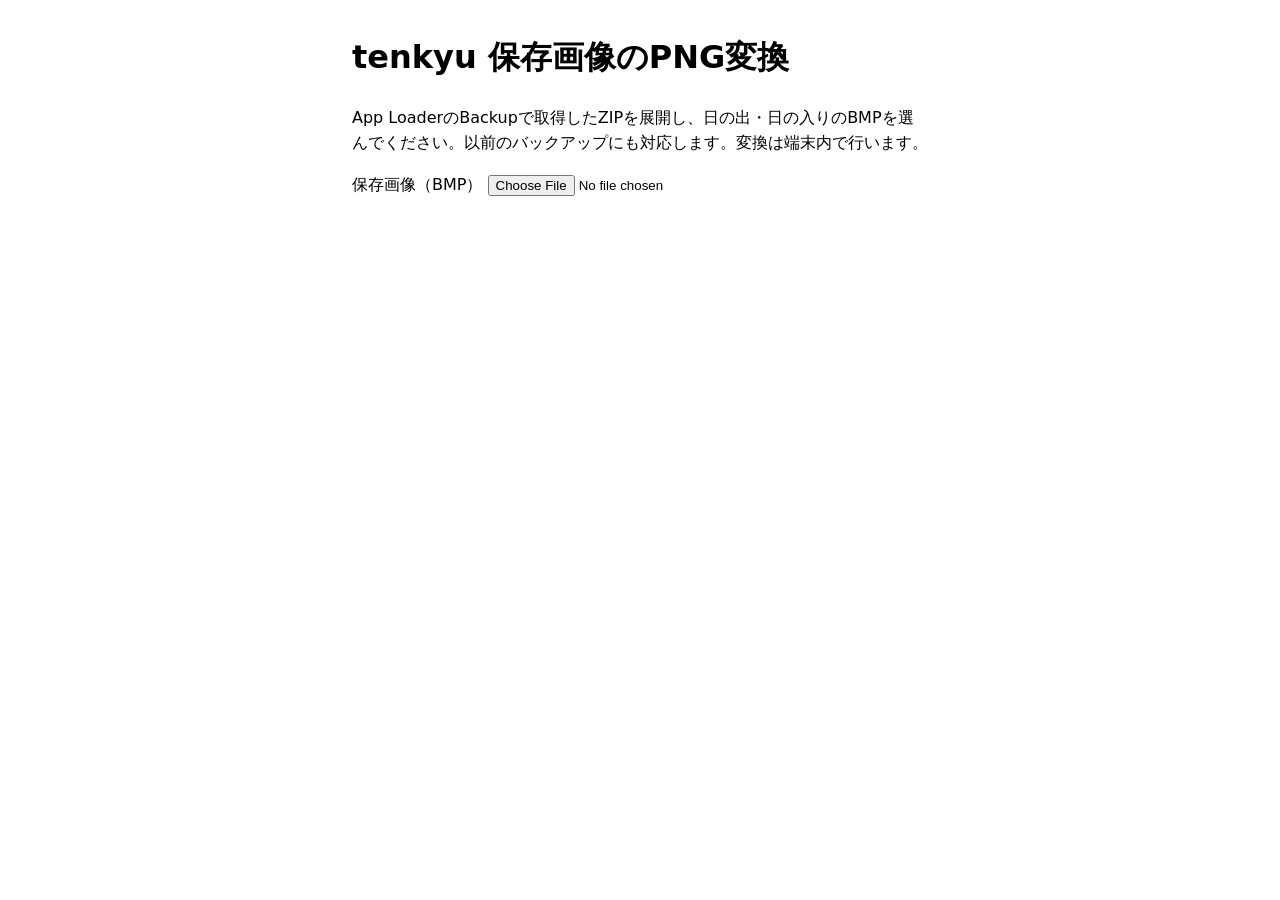
<file: tenkyu-capture.html>
<!doctype html>
<html lang="ja">
<head>
<meta charset="utf-8">
<meta name="viewport" content="width=device-width, initial-scale=1">
<title>tenkyu 保存画像のPNG変換</title>
<style>
  body { font: 1rem/1.6 system-ui, sans-serif; max-width: 36rem; margin: 2rem auto; padding: 0 1rem; }
  canvas { display: block; width: min(100%, 264px); margin: 1rem 0; image-rendering: pixelated; }
  a[download] { display: inline-block; padding: .6rem .9rem; background: #3828ac; color: white; border-radius: .4rem; }
  [hidden] { display: none !important; }
</style>
</head>
<body>
<main>
  <h1>tenkyu 保存画像のPNG変換</h1>
  <p>App LoaderのBackupで取得したZIPを展開し、日の出・日の入りのBMPを選んでください。以前のバックアップにも対応します。変換は端末内で行います。</p>
  <label for="capture">保存画像（BMP）</label>
  <input id="capture" type="file" accept=".bmp">
  <p id="status" role="status"></p>
  <canvas id="preview" hidden aria-label="時計画面のプレビュー"></canvas>
  <a id="download" hidden>PNGをダウンロード</a>
</main>
<script>
  function hasBitmapSize(bytes) {
    return bytes.length >= 26 && bytes[0] === 66 && bytes[1] === 77 &&
      new DataView(bytes.buffer, bytes.byteOffset, bytes.byteLength).getUint32(2, true) === bytes.length;
  }

  function decodeCapture(bytes) {
    if (!hasBitmapSize(bytes)) {
      // Existing Backup ZIPs encoded the watch's binary string as UTF-8.
      const decoded = new TextDecoder("utf-8", {fatal: true}).decode(bytes);
      if (/[^\u0000-\u00ff]/.test(decoded)) throw new Error("Invalid byte");
      bytes = Uint8Array.from(decoded, char => char.charCodeAt(0));
      if (!hasBitmapSize(bytes)) throw new Error("Invalid BMP size");
    }

    const view = new DataView(bytes.buffer, bytes.byteOffset, bytes.byteLength);
    const offset = view.getUint32(10, true);
    const headerSize = view.getUint32(14, true);
    // Espruino's Bangle.js 2 screen capture uses a 4-bit BITMAPCOREHEADER.
    const width = view.getUint16(18, true);
    const height = view.getUint16(20, true);
    if (headerSize !== 12 || width !== 176 || height !== 176 ||
        view.getUint16(22, true) !== 1 || view.getUint16(24, true) !== 4 ||
        offset < 26 + 16 * 3 || offset + 88 * height !== bytes.length) {
      throw new Error("Unsupported tenkyu BMP");
    }
    const pixels = new Uint8ClampedArray(width * height * 4);
    for (let y = 0; y < height; y++) {
      const row = offset + (height - 1 - y) * 88;
      for (let x = 0; x < width; x++) {
        const pair = bytes[row + (x >> 1)];
        const color = 26 + 3 * ((x & 1) ? pair & 15 : pair >> 4);
        const pixel = (y * width + x) * 4;
        pixels[pixel] = bytes[color + 2];
        pixels[pixel + 1] = bytes[color + 1];
        pixels[pixel + 2] = bytes[color];
        pixels[pixel + 3] = 255;
      }
    }
    return {width, height, pixels};
  }

  const picker = document.getElementById("capture");
  const preview = document.getElementById("preview");
  const download = document.getElementById("download");
  const status = document.getElementById("status");
  picker.addEventListener("change", async () => {
    const file = picker.files[0];
    preview.hidden = download.hidden = true;
    status.textContent = "";
    if (!file) return;
    try {
      if (file.size > 65536) throw new Error("Unexpected file size");
      const capture = decodeCapture(new Uint8Array(await file.arrayBuffer()));
      if (picker.files[0] !== file) return;
      preview.width = capture.width;
      preview.height = capture.height;
      preview.getContext("2d").putImageData(new ImageData(capture.pixels, capture.width, capture.height), 0, 0);
      download.href = preview.toDataURL("image/png");
      download.download = file.name.replace(/\.bmp$/i, "") + ".png";
      preview.hidden = download.hidden = false;
    } catch (error) {
      if (picker.files[0] === file)
        status.textContent = "変換できませんでした。Backupから取り出した元のBMPを選んでください。";
    }
  });
</script>
</body>
</html>
</file>
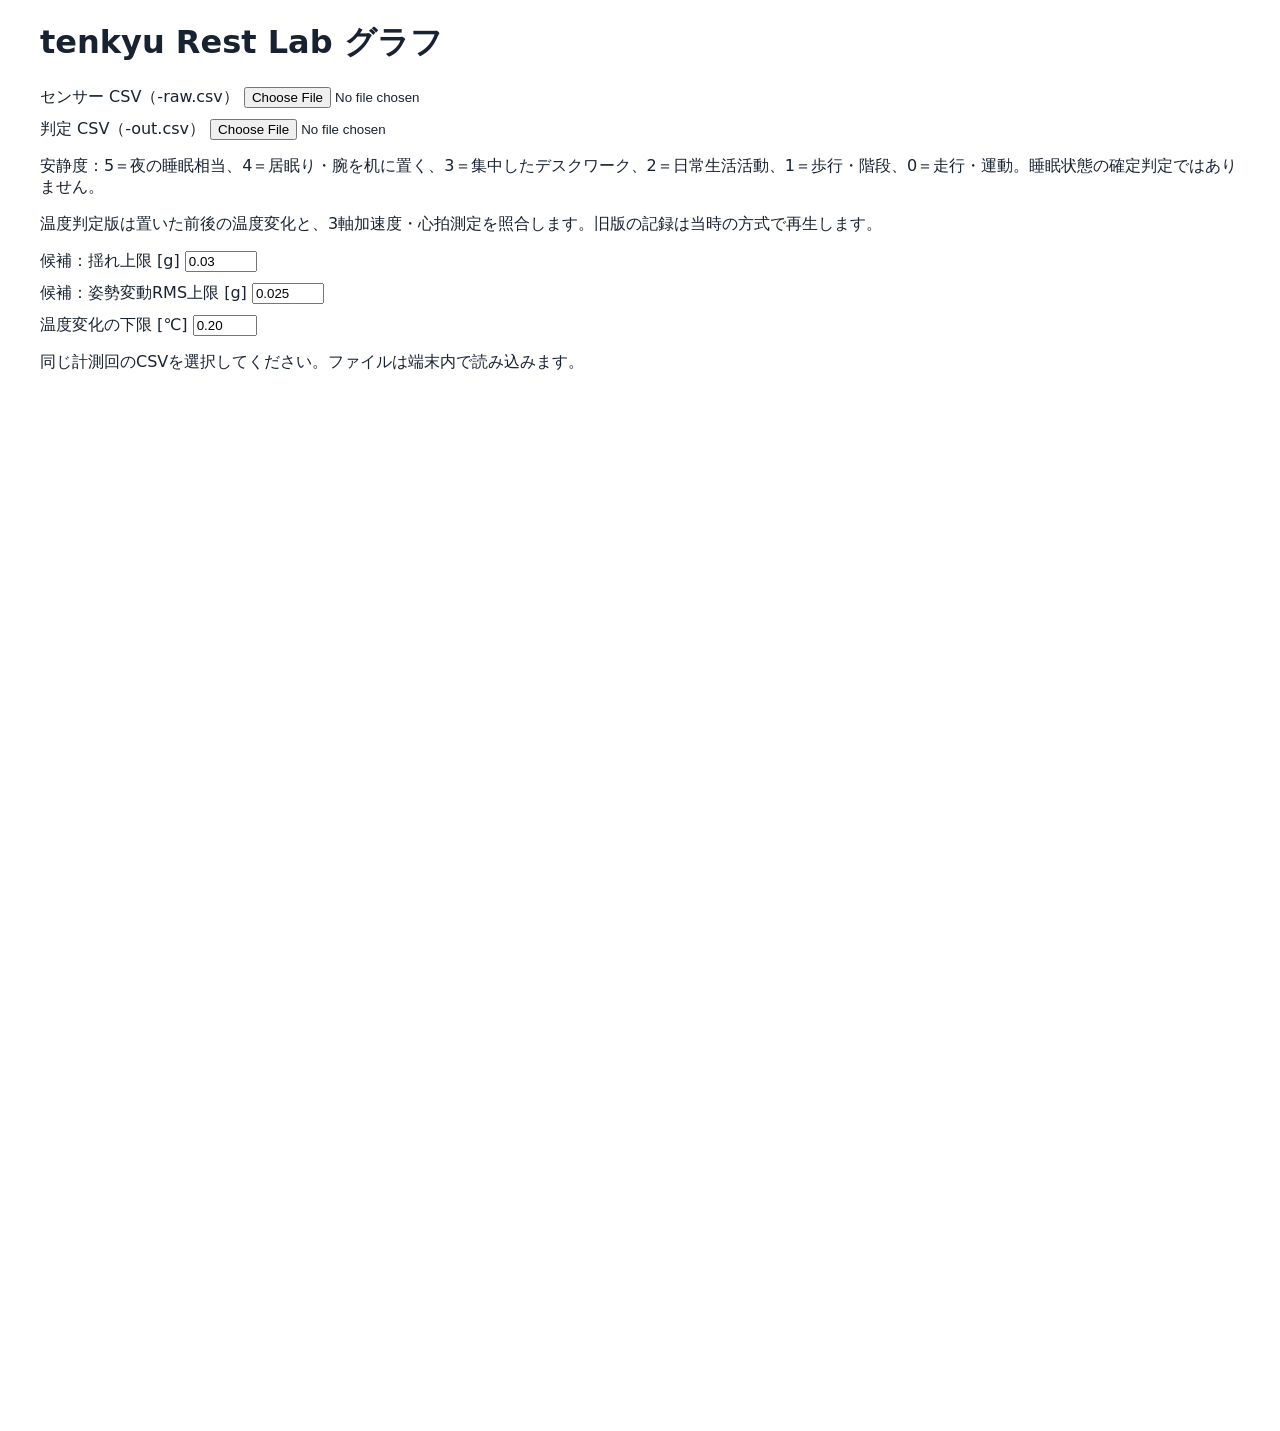
<file: apps/orbitlab/graph.html>
<!doctype html>
<html lang="ja">
<meta charset="utf-8">
<meta name="viewport" content="width=device-width,initial-scale=1">
<title>tenkyu Rest Lab グラフ</title>
<style>
body{font-family:system-ui,sans-serif;margin:1rem auto;padding:0 .75rem;max-width:75rem;color:#182230}
label{display:block;margin:.7rem 0} canvas{width:100%;height:auto;display:block}
table{border-collapse:collapse;font-size:.85rem} th,td{border-bottom:1px solid #d4dce5;padding:.4rem;text-align:left;white-space:nowrap}
.panel{overflow:auto} #status{white-space:pre-wrap}
</style>
<h1>tenkyu Rest Lab グラフ</h1>
<label>センサー CSV（-raw.csv） <input id="raw" type="file" accept=".csv"></label>
<label>判定 CSV（-out.csv） <input id="out" type="file" accept=".csv"></label>
<p>安静度：5＝夜の睡眠相当、4＝居眠り・腕を机に置く、3＝集中したデスクワーク、2＝日常生活活動、1＝歩行・階段、0＝走行・運動。睡眠状態の確定判定ではありません。</p>
<p>温度判定版は置いた前後の温度変化と、3軸加速度・心拍測定を照合します。旧版の記録は当時の方式で再生します。</p>
<label>候補：揺れ上限 [g] <input id="noise" type="number" value="0.03" min="0.001" max="1" step="0.001"></label>
<label>候補：姿勢変動RMS上限 [g] <input id="drift" type="number" value="0.025" min="0.001" max="1" step="0.001"></label>
<label>温度変化の下限 [℃] <input id="thermal" type="number" value="0.20" min="0.05" max="3" step="0.05"></label>
<p id="status" role="status">同じ計測回のCSVを選択してください。ファイルは端末内で読み込みます。</p>
<canvas id="plot" width="1000" height="855" hidden aria-label="加速度、心拍信頼度、温度・変化率、安静度と装着判定の時系列"></canvas>
<div class="panel"><table id="details"></table></div>
<script src="candidate.js"></script>
<script src="rest.js"></script>
<script>
"use strict";
const raw = document.getElementById("raw"), out = document.getElementById("out");
const canvas = document.getElementById("plot"), status = document.getElementById("status");
const table = document.getElementById("details"), ctx = canvas.getContext("2d");
let sixScale=false;
const stageOf=n=>sixScale?Math.max(0,Math.min(5,Math.round(n/20))):Math.floor(Math.min(99,n)/20)+1;
const label = n => n===254?"非装着":n===253?"HRM失敗":n===255?"データ不足":
  n>=101&&n<=201?"充電 "+(n-101)+"%":"安静"+stageOf(n);
const date = ms => new Date(ms).toLocaleTimeString("ja-JP");
function rows(text, header) {
  const lines = text.trim().split(/\r?\n/);
  if (!lines[0] || !lines[0].startsWith(header)) throw Error("CSVの種類を確認してください。");
  return lines.slice(1).filter(Boolean).map(line => line.split(","));
}
let loadedFile;
async function redraw() {
  const a=raw.files[0], b=out.files[0];
  canvas.hidden=true;table.replaceChildren();
  if (!a || !b) return;
  try {
    if (a.name.replace(/-raw.*\.csv$/i,"")!==b.name.replace(/-out.*\.csv$/i,""))
      throw Error("同じ計測回のCSVを選択してください。");
    const samples=rows(await a.text(),"time_ms,type,");
    const results=rows(await b.text(),"start_ms,end_ms,");
    const profileRow=samples.find(r=>r[1]==="profile");
    const profile=profileRow?JSON.parse(decodeURIComponent(profileRow[2])):{};
    const thermal=profile.restThermalVersion===1, tempInput=document.getElementById("thermal");
    tempInput.disabled=!thermal;
    if(loadedFile!==a){
      tempInput.value=profile.restTempDeltaC||0.20;
      document.getElementById("noise").value=profile.restWearNoiseG||0.03;
      document.getElementById("drift").value=profile.restWearDriftG||0.025;loadedFile=a;
    }
    profile.restWearNoiseG=+document.getElementById("noise").value;
    profile.restWearDriftG=+document.getElementById("drift").value;
    sixScale=profile.restScaleVersion>=6;
    profile.restTempDeltaC=+tempInput.value;
    // Files before Lab 0.06 used the acceleration/HR classifier at all hours.
    if(!thermal && profile.restSleepGuard===undefined)profile.restSleepGuard=false;
    const trial=thermal?TenkyuRest.wearTracker(profile,undefined,profile.restSamplingVersion!==2):RestLabCandidate.create(profile), comparison=[];
    const loggedTicks=thermal&&samples.some(r=>r[1]==="check");
    const ordered=samples.filter(r=>["accel","hrm","charging","temperature","probe","probe_off","hr_error","check"].includes(r[1])).sort((a,b)=>+a[0]-b[0]);
    let nextAccel=0;
    let next=ordered.length?Math.ceil(+ordered[0][0]/10000)*10000:0;
    ordered.forEach(r=>{
      const ms=+r[0];
      while(!loggedTicks&&next<=ms){comparison.push(trial.result(next));next+=10000;}
      if(r[1]==="accel"&&(!profile.restEco||ms>=nextAccel)){
        nextAccel=nextAccel&&ms-nextAccel<=200?nextAccel+200:ms+200;
        trial.sample({x:+r[2],y:+r[3],z:+r[4]},ms);
      }
      if(r[1]==="hrm")trial.hrm({bpm:+r[5],confidence:+r[6]},ms);
      if(r[1]==="charging")trial.setCharging(!!(+r[2]),ms);
      if(thermal){
        if(r[1]==="temperature" && r[7])trial.temperature(+r[7],ms);
        if(r[1]==="probe"||r[1]==="probe_off")trial.probeDone(+r[8],ms,r[1]==="probe_off");
        if(r[1]==="hr_error")trial.setError(+r[8]!==0);
        if(r[1]==="check")comparison.push(trial.result(ms));
      }
    });
    if(ordered.length)comparison.push(trial.result(+ordered.at(-1)[0]));
    if (raw.files[0]!==a || out.files[0]!==b) return;
    const bins=new Map();
    results.forEach(r=>bins.set(+r[0],r)); // Use the newest revision for each interval.
    const decisions=[...bins.values()].sort((a,b)=>a[0]-b[0]);
    const signals=samples.filter(r=>(r[1]==="accel"||r[1]==="hrm")&&Number.isFinite(+r[0]));
    if (!signals.length) throw Error("センサーデータがありません。");
    const first=Math.min(+signals[0][0],decisions.length?+decisions[0][0]:Infinity);
    const end=Math.max(+signals[signals.length-1][0],decisions.length?+decisions.at(-1)[1]:0,first+1);
    const left=120,right=978,w=right-left;
    const x=t=>left+(t-first)*w/(end-first);
    const accel=signals.filter(r=>r[1]==="accel");
    const hrm=signals.filter(r=>r[1]==="hrm");
    canvas.height=thermal?1140:855;ctx.fillStyle="white";ctx.fillRect(0,0,1000,canvas.height);
    ctx.font="16px system-ui";
    function axis(top,title,ticks,y) {
      ctx.fillStyle="#182230";ctx.fillText(title,left,top-10);
      ticks.forEach(t=>{
        ctx.fillStyle="#536577";ctx.fillText(t,8,y(t)+5);
        ctx.fillStyle="#e1e7ee";ctx.fillRect(left,y(t),w,1);
      });
    }
    const max=accel.reduce((m,r)=>Math.max(m,Math.abs(+r[2]),Math.abs(+r[3]),Math.abs(+r[4])),1);
    const ay=v=>125-v*87/max;
    axis(38,"3軸加速度 [g]   X 赤   Y 緑   Z 青",[-max,0,max].map(v=>+v.toFixed(2)),ay);
    ["#b32e2e","#148153","#2a57b6"].forEach((color,k)=>{
      const lo=new Float64Array(w+1).fill(Infinity), hi=new Float64Array(w+1).fill(-Infinity);
      accel.forEach(r=>{const p=Math.floor(x(+r[0]))-left,v=+r[k+2];lo[p]=Math.min(lo[p],v);hi[p]=Math.max(hi[p],v);});
      ctx.fillStyle=color;
      lo.forEach((v,i)=>{if(Number.isFinite(v))ctx.fillRect(left+i,ay(hi[i]),1,Math.max(1,ay(v)-ay(hi[i])));});
    });
    const hy=v=>355-v*105/100;
    axis(250,"心拍信頼度 [%]   点がない区間は心拍イベントなし",[0,50,100],hy);
    ctx.fillStyle="#7640a9";
    hrm.forEach(r=>ctx.fillRect(x(+r[0]),hy(+r[6]),2,2));
    const sy=v=>500-v*17;
    axis(390,"安静度・非装着    非装着＝青    HRM失敗＝赤    充電＝紫",[0,1,2,3,4,5],sy);
    decisions.forEach(r=>{
      const v=+r[2], stage=stageOf(v);
      if(v===255)return;
      ctx.fillStyle=v===254?"#2a57b6":v===253?"#b32e2e":v>100?"#7640a9":"#148153";
      ctx.fillRect(x(+r[0]),v>100?505:sy(stage),Math.max(1,x(+r[1])-x(+r[0])),4);
    });
    ctx.fillStyle="#182230";ctx.font="14px system-ui";
    for(let i=0;i<=4;i++)ctx.fillText(date(first+(end-first)*i/4),left+w*i/4-23,539);
    const states=["motion","still_pulse","off_candidate","hr_uncertain","hr_missing","insufficient","charging","hr_error","wear_held","wear_uncertain"];
    const names=["動きあり","静止・脈あり",thermal?"非装着":"非装着候補","HR判定保留","HR不足","加速度不足","充電","HR電源エラー",thermal?"装着を保持":"夜間装着保持",thermal?"判定保留":"夜間判定保留"];
    const colors=["#c77720","#148153","#2a57b6","#7640a9","#b32e2e","#888888","#cc3388","#b32e2e","#148153","#7640a9"];
    ctx.font="15px system-ui";ctx.fillText("非装着方式：60秒窓 / 10秒更新",left,574);
    names.forEach((name,i)=>{ctx.fillStyle=colors[i];ctx.fillText(name,4,600+i*21);});
    comparison.forEach((r,i)=>{
      const j=states.indexOf(r.state);ctx.fillStyle=colors[j];
      ctx.fillRect(x(r.time),590+j*21,Math.max(2,x(i+1<comparison.length?comparison[i+1].time:r.time)-x(r.time)),5);
    });
    ctx.fillStyle="#182230";ctx.fillText("上段＝現行5分判定、下段＝記録から再計算した候補判定。最終未完了枠は未確定。",left,840);
    if(thermal){
      const temperatures=ordered.filter(r=>r[1]==="temperature"&&r[7]&&Number.isFinite(+r[7])).map(r=>[+r[0],+r[7]]);
      const rates=new Map();
      comparison.forEach(r=>{if(Number.isFinite(r.tempRate)&&Number.isFinite(r.tempAt))rates.set(r.tempAt,r.tempRate);});
      function dots(points,top,title,color,minimumRange){
        if(!points.length){ctx.fillStyle="#536577";ctx.fillText(title+"（未記録）",left,top);return;}
        let lo=points[0][1],hi=lo;
        points.forEach(p=>{lo=Math.min(lo,p[1]);hi=Math.max(hi,p[1]);});
        const mid=(lo+hi)/2, span=Math.max(minimumRange,hi-lo),y=v=>top+82-(v-mid+span/2)*82/span;
        axis(top,title,[mid-span/2,mid,mid+span/2].map(v=>+v.toFixed(2)),y);
        ctx.fillStyle=color;points.forEach(p=>ctx.fillRect(x(p[0])-1,y(p[1])-1,3,3));
      }
      dots(temperatures,875,"時計内部の温度 [℃]","#bf4e28",0.4);
      dots([...rates],1005,"温度変化率 [℃/分]","#246d87",0.2);
      ctx.fillStyle="#182230";for(let i=0;i<=4;i++)ctx.fillText(date(first+(end-first)*i/4),left+w*i/4-23,1120);
    }
    const head=table.createTHead().insertRow();
    ["開始","判定","理由","観測秒",profile.restPowerVersion?"Pose RMS [g]":"3D drift [g]","Peak sum [g]","ピーク数","信頼度 [%]"].concat(thermal?["温度 [℃]","変化率 [℃/分]","装着判定理由"]:[]).forEach(t=>{
      const cell=document.createElement("th");cell.textContent=t;head.append(cell);
    });
    const body=table.createTBody();
    decisions.forEach(r=>{
      const tr=body.insertRow();
      [date(+r[0]),label(+r[2]),r[3],r[4],r[5],r[7],r[8],+r[10]<0?"—":r[10]].concat(thermal?[r[15]?(+r[15]).toFixed(2):"—",r[16]?(+r[16]).toFixed(2):"—",r[17]||"—"]:[])
        .forEach(v=>tr.insertCell().textContent=v);
    });
    canvas.hidden=false;
    status.textContent="候補閾値：揺れ "+trial.config.noiseG+"g / 姿勢変動 "+trial.config.driftG+"g\n"+accel.length+" 加速度点 / "+hrm.length+" 心拍点 / "+decisions.length+" 判定枠";
  } catch(e) { status.textContent=e.message; }
}
raw.addEventListener("change",redraw);out.addEventListener("change",redraw);
document.getElementById("noise").addEventListener("change",redraw);
document.getElementById("drift").addEventListener("change",redraw);
document.getElementById("thermal").addEventListener("change",redraw);
</script>
</html>
</file>
